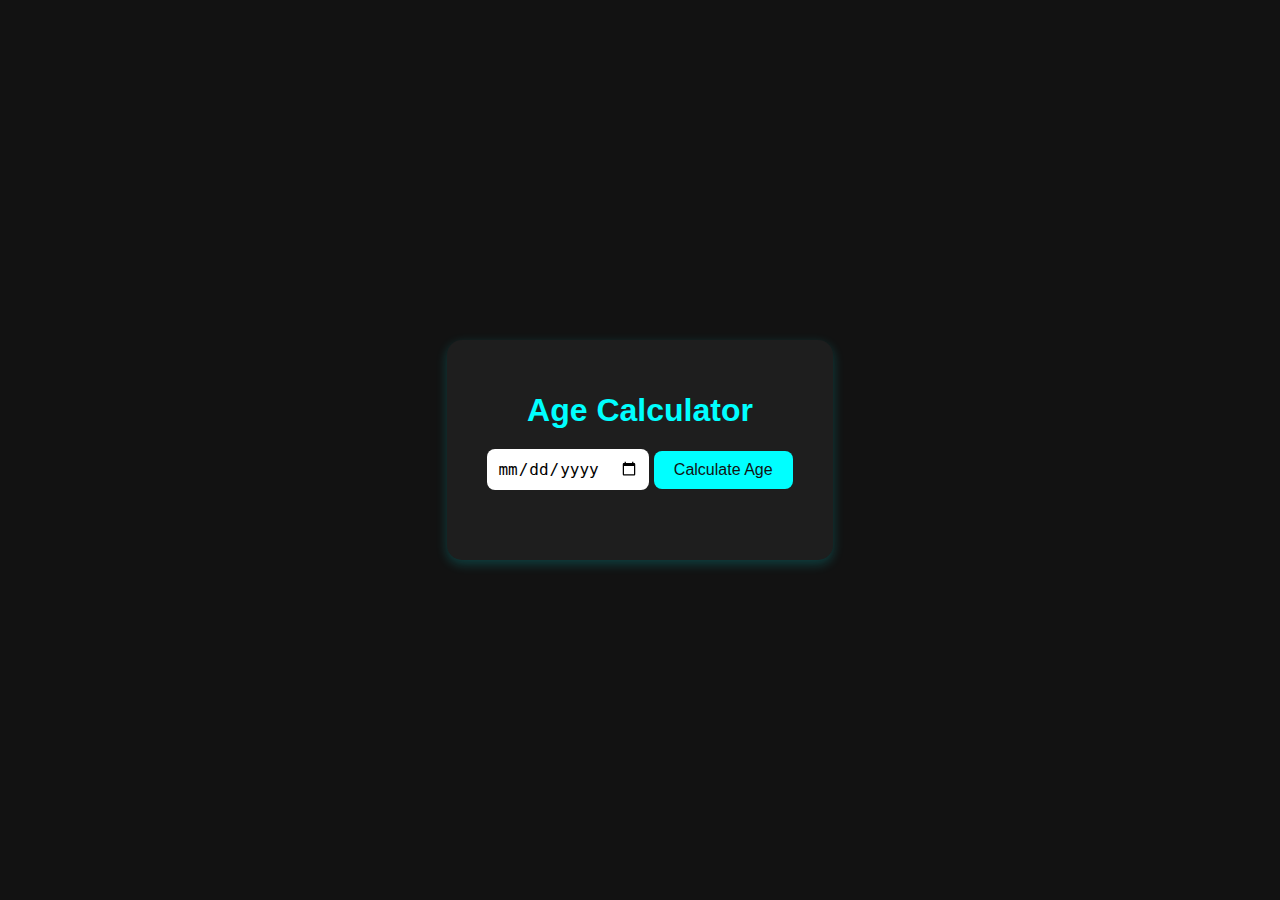
<file: index.html>
<!DOCTYPE html>
<html lang="en">
<head>
  <meta charset="UTF-8" />
  <meta name="viewport" content="width=device-width, initial-scale=1.0" />
  <title>Age Calculator</title>
  <link rel="stylesheet" href="style.css" />
</head>
<body>
  <div class="container">
    <h1>Age Calculator</h1>
    <input type="date" id="dob" />
    <button onclick="calculateAge()">Calculate Age</button>
    <div id="result"></div>
  </div>
  <script src="script.js"></script>
</body>
</html>
</file>
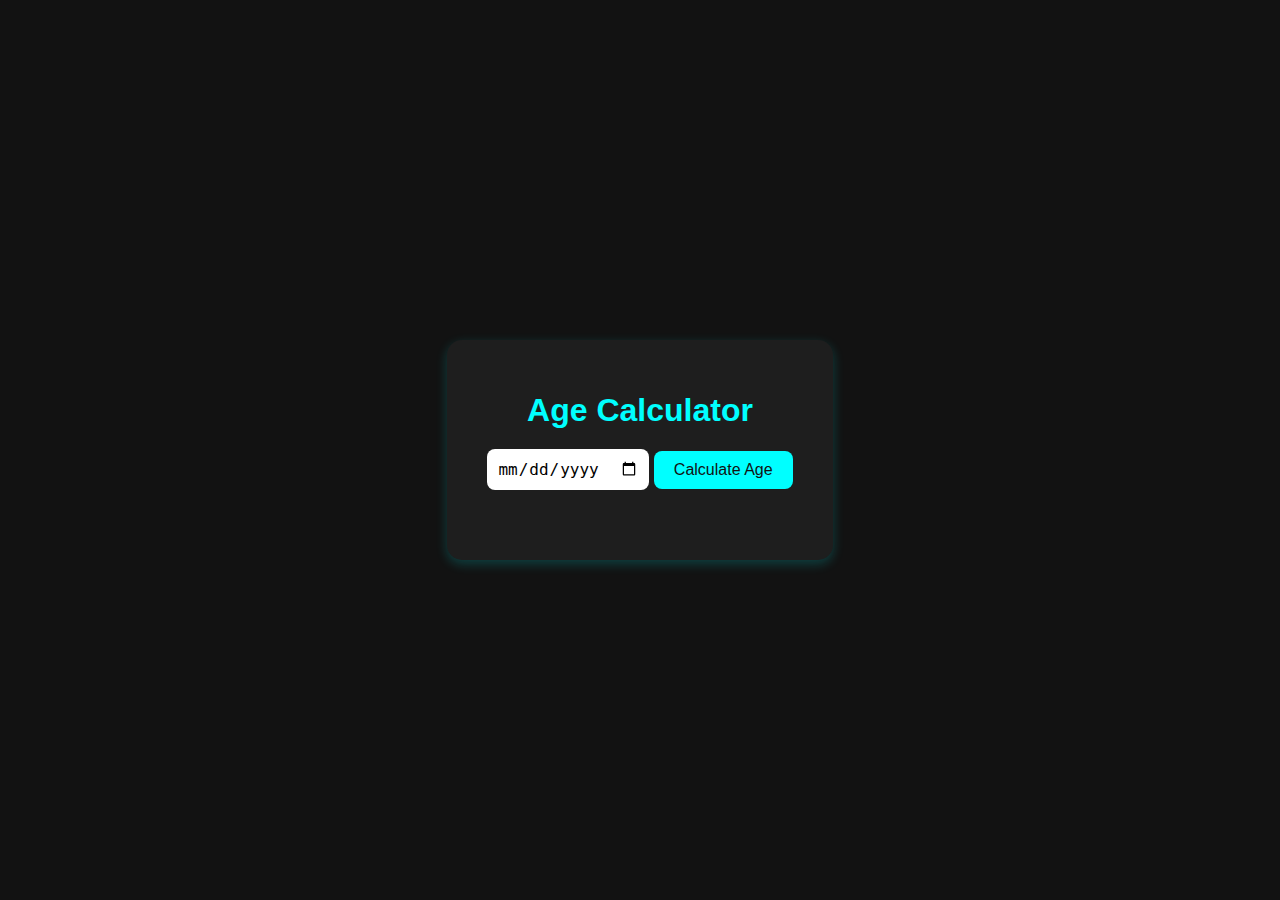
<file: age.html>
<!DOCTYPE html>
<html lang="en">
<head>
  <meta charset="UTF-8" />
  <meta name="viewport" content="width=device-width, initial-scale=1.0" />
  <title>Age Calculator</title>
  <link rel="stylesheet" href="age.css" />
</head>
<body>
  <div class="container">
    <h1>Age Calculator</h1>
    <input type="date" id="dob" />
    <button onclick="calculateAge()">Calculate Age</button>
    <div id="result"></div>
  </div>
  <script src="age.js"></script>
</body>
</html>
</file>
<file: style.css>
body {
  background-color: #121212;
  color: #ffffff;
  font-family: Arial, sans-serif;
  display: flex;
  justify-content: center;
  align-items: center;
  height: 100vh;
  margin: 0;
}

.container {
  background-color: #1e1e1e;
  padding: 30px 40px;
  border-radius: 15px;
  box-shadow: 0 4px 12px rgba(0, 255, 255, 0.2);
  text-align: center;
}

h1 {
  margin-bottom: 20px;
  color: #00ffff;
}

input[type="date"] {
  padding: 10px;
  border: none;
  border-radius: 8px;
  margin-bottom: 20px;
  font-size: 16px;
}

button {
  padding: 10px 20px;
  font-size: 16px;
  background-color: #00ffff;
  color: #121212;
  border: none;
  border-radius: 8px;
  cursor: pointer;
  transition: background-color 0.3s;
}

button:hover {
  background-color: #00e6e6;
}

#result {
  margin-top: 20px;
  font-size: 18px;
  color: #ffffff;
}
</file>
<file: age.css>
body {
  background-color: #121212;
  color: #ffffff;
  font-family: Arial, sans-serif;
  display: flex;
  justify-content: center;
  align-items: center;
  height: 100vh;
  margin: 0;
}

.container {
  background-color: #1e1e1e;
  padding: 30px 40px;
  border-radius: 15px;
  box-shadow: 0 4px 12px rgba(0, 255, 255, 0.2);
  text-align: center;
}

h1 {
  margin-bottom: 20px;
  color: #00ffff;
}

input[type="date"] {
  padding: 10px;
  border: none;
  border-radius: 8px;
  margin-bottom: 20px;
  font-size: 16px;
}

button {
  padding: 10px 20px;
  font-size: 16px;
  background-color: #00ffff;
  color: #121212;
  border: none;
  border-radius: 8px;
  cursor: pointer;
  transition: background-color 0.3s;
}

button:hover {
  background-color: #00e6e6;
}

#result {
  margin-top: 20px;
  font-size: 18px;
  color: #ffffff;
}
</file>
